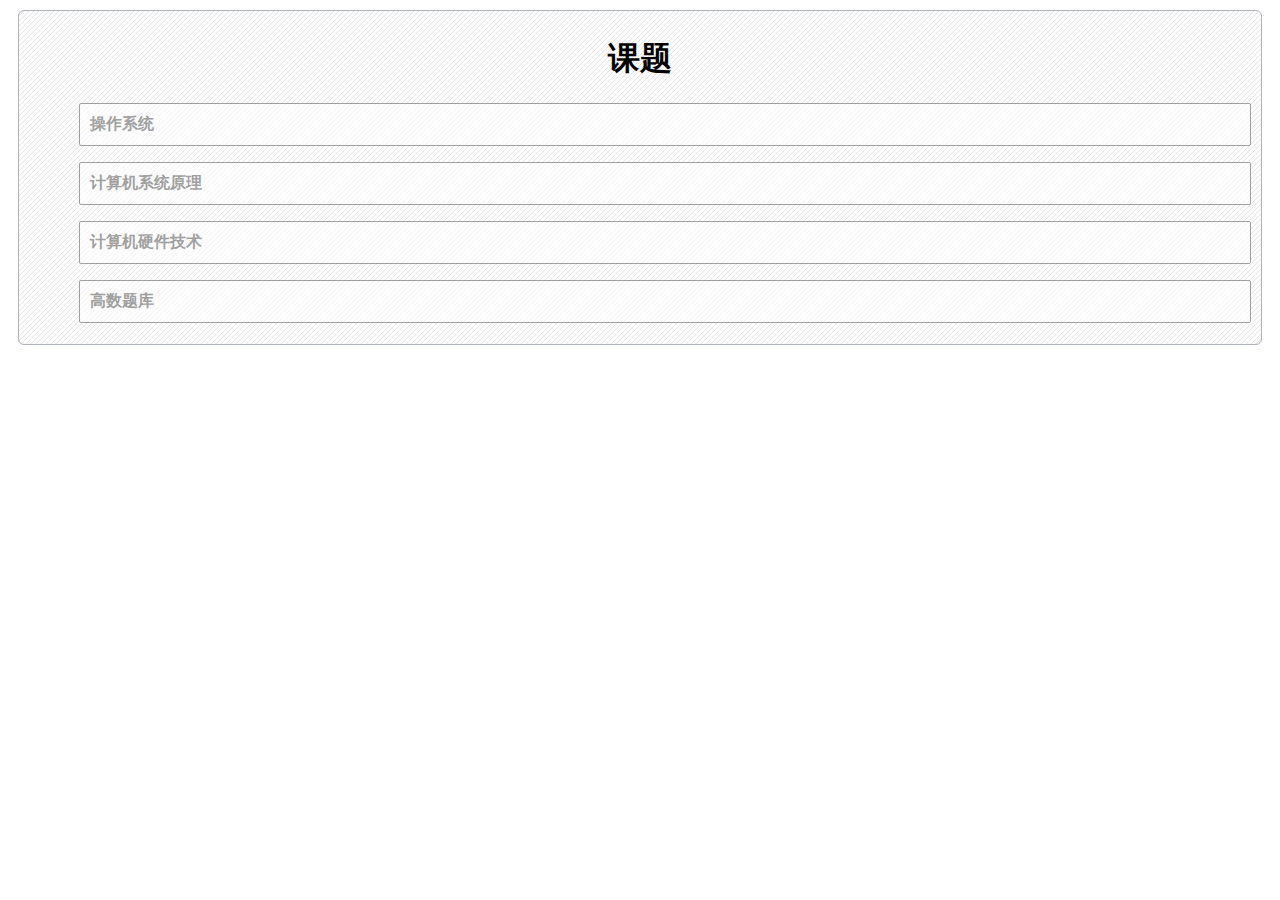
<file: 课题/index.html>
<!DOCTYPE html>
<html>

	<head>
		<meta charset="utf-8" />
		<title>课题</title>
	</head>
	<link rel="icon" href="img/favicon.ico" type="image/x-icon" />
	<link rel="stylesheet" href="css/portal.css" />
	<script src="js/vue.js" type="text/javascript" charset="utf-8"></script>
	<script type="text/javascript" src="js/jquery-1.10.2.min.js" ></script>
	<body>
		<div class="h-cat" id="show">
			<h1>课题</h1>
			<ul>
				<div style="padding: 0px 0px 10px 10px;margin-top: 0px;">
					<a href="czxt.html" target="_blank">操作系统</a>
				</div>
			</ul>
			<ul>
				<div style="padding: 0px 0px 10px 10px;margin-top: 0px;">
					<a href="jsjxtyl.html" target="_blank">计算机系统原理</a>
				</div>
			</ul>
			<ul>
				<div style="padding: 0px 0px 10px 10px;margin-top: 0px;">
					<a href="jsjyjjs.html" target="_blank">计算机硬件技术</a>
				</div>
			</ul>
			<ul>
				<div style="padding: 0px 0px 10px 10px;margin-top: 0px;">
					<a href="gstk.html" target="_blank">高数题库</a>
				</div>
			</ul>

		</div>
	
			
	</body>

</html>
</file>
<file: 课题/css/portal.css>
h1 {
	text-align: center;
}

.h-cat {
	background: url(../img/bg-heading.png) #eee repeat;
	margin: 10px;
	padding: 5px 10px;
	border: 1px solid #aeb2b9;
	border-radius: 6px;
}

ul li {
	display: inline-block;
	width: 31.4%;
	border: 1px solid #81bf29;
	text-shadow: 0 1px 0 white;
	cursor: pointer;
	height: 42px;
	overflow: hidden;
	text-align: center;
	background-color: #fff;
	font-size: 14px;
	border-radius: 2px;
	opacity: 0.6;
	margin: 10px;
}

ul div {
	border: 1px solid #666;
	text-shadow: 0 1px 0 white;
	/* height: 70px; */
	background-color: #fff;
	font-size: 16px;
	font-weight: bold;
	border-radius: 2px;
	opacity: 0.6;
	color: #666 !important;
	/* width: 1734px; */
	margin-left: 10px;
	padding: 14px 0px 0px 10px;
	margin-top: 20px;
}

a {
	padding-top: 10px;
	display: block;
}

a:link {
	color: #666;
	text-decoration: none;
}

a:visited {
	color: #666;
	text-decoration: none;
}
</file>
